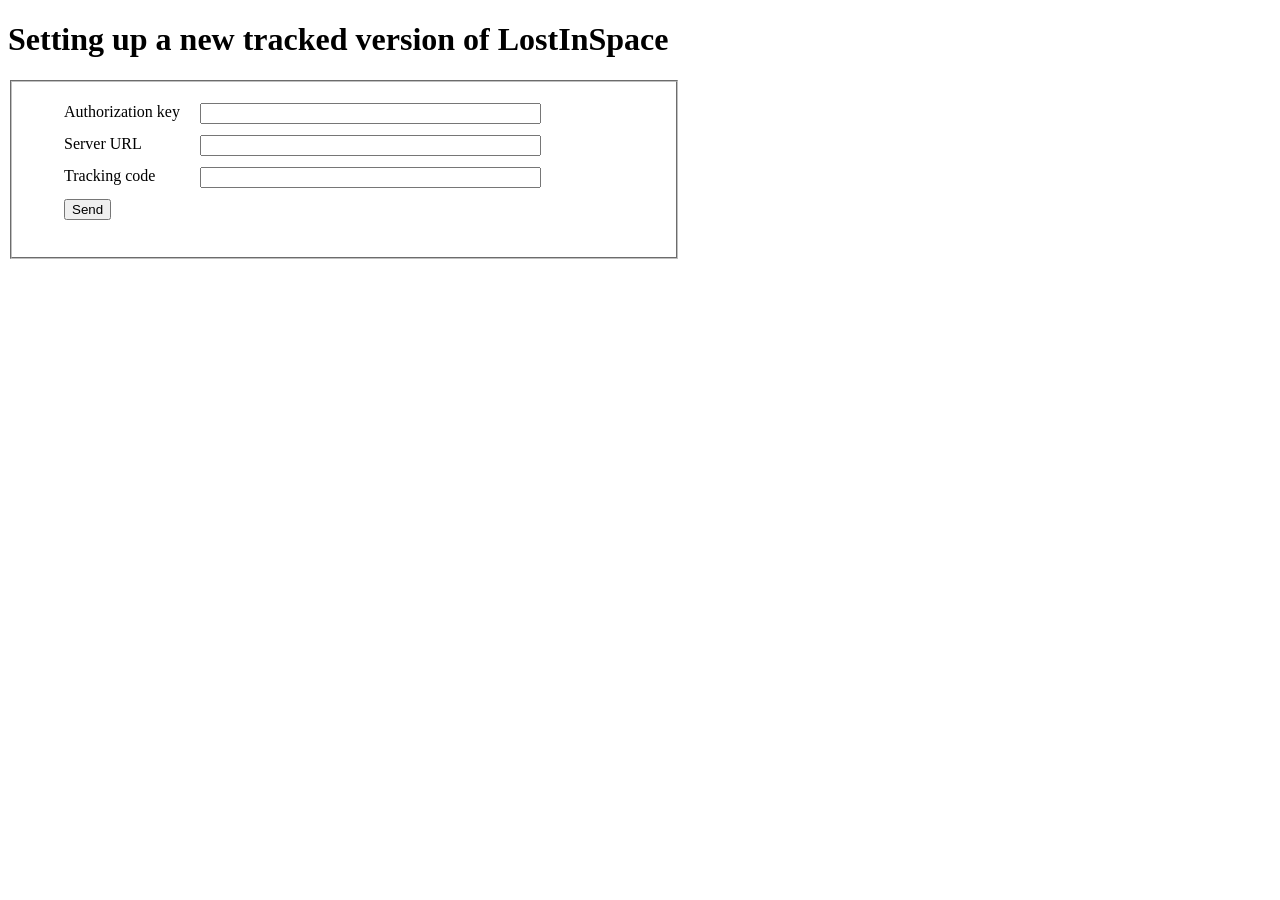
<file: gameserver/src/main/webapp/WEB-INF/index.html>
<!DOCTYPE html>
<html>
	<head>
		<title>GameServer</title>
        <style>
            fieldset {
                width: 40em;
            }

            ul {
                list-style-type: none;
            }

            li {
                height: 2em;
            }

            input {
                position: absolute;
                left: 15em;
                width: 25em;
            }
        </style>
	</head>
	<body>
	    <h1>Setting up a new tracked version of LostInSpace</h1>
        <form method="post">
            <fieldset>
                <ul>
                <li>
                    <label for="authKey">Authorization key</label>
                    <input name="authKey" id="authKey"/>
                </li>
                <li>
                    <label for="serverUrl">Server URL</label>
                    <input name="serverUrl" id="serverUrl"/>
                </li>
                <li>
                    <label for="trackCode">Tracking code</label>
                    <input name="trackCode" id="trackCode"/>
                </li>
                <li><button type="submit">Send</button></li>
                </ul>
            </fieldset>
        </form>
    </body>
</html>
</file>
